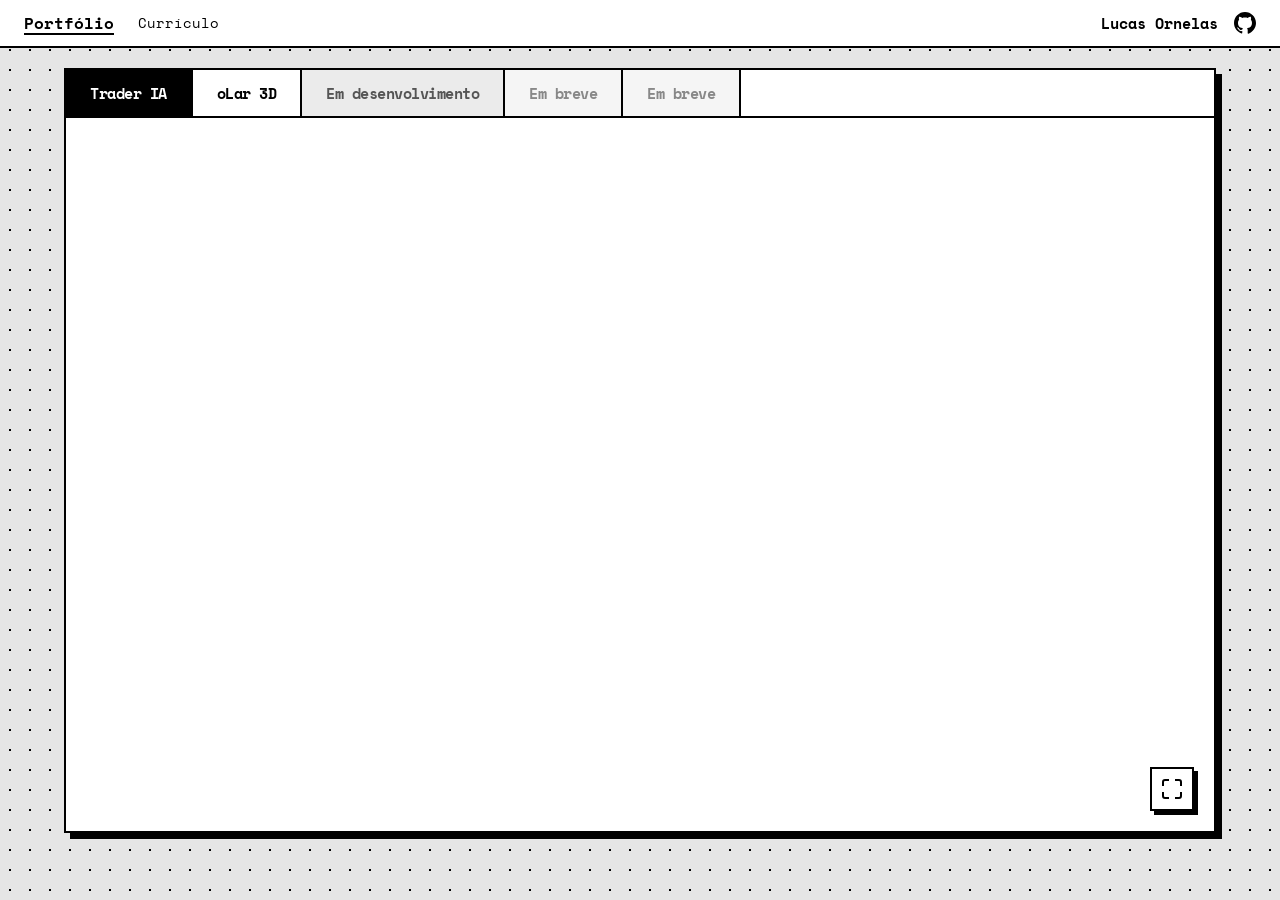
<file: index.html>
<!DOCTYPE html>
<html lang="pt-BR">

<head>
    <meta charset="UTF-8">
    <meta name="viewport" content="width=device-width, initial-scale=1.0">
    <title>Portfólio Visual</title>
    <meta name="description" content="Portfólio minimalista em formato de pasta do sistema.">
    <link rel="stylesheet" href="style.css">
    <!-- Google Fonts para tipografia mais refinada mantendo o estilo retrô -->
    <link rel="preconnect" href="https://fonts.googleapis.com">
    <link rel="preconnect" href="https://fonts.gstatic.com" crossorigin>
    <link
        href="https://fonts.googleapis.com/css2?family=Space+Mono:ital,wght@0,400;0,700;1,400&family=Inter:wght@400;600&display=swap"
        rel="stylesheet">
    <!-- Favicon minimalista (Pasta em SVG) inline para evitar 404 em produção -->
    <link rel="icon" type="image/svg+xml"
        href="data:image/svg+xml,<svg xmlns='http://www.w3.org/2000/svg' viewBox='0 0 24 24' fill='none' stroke='black' stroke-width='2' stroke-linecap='round' stroke-linejoin='round'><path d='M22 19a2 2 0 0 1-2 2H4a2 2 0 0 1-2-2V5a2 2 0 0 1 2-2h5l2 3h9a2 2 0 0 1 2 2z'></path></svg>">
</head>

<body>
    <!-- Barra Superior de Navegação -->
    <header class="top-nav">
        <div class="nav-left">
            <a href="index.html" class="nav-link active" aria-label="Página Atual">Portfólio</a>
            <a href="Curriculo 07_26.pdf" target="_blank" class="nav-link small"
                aria-label="Baixar ou Visualizar Currículo">Currículo</a>
        </div>
        <div class="nav-right">
            <a href="https://www.linkedin.com/in/o-lucas-ornelas/" target="_blank" class="nav-user"
                aria-label="LinkedIn de Lucas Ornelas">Lucas Ornelas</a>
            <a href="https://github.com/olucas-o/" target="_blank" class="nav-icon"
                aria-label="GitHub de Lucas Ornelas">
                <!-- Ícone silhueta/sombra do GitHub -->
                <svg viewBox="0 0 24 24" fill="currentColor">
                    <path
                        d="M12 0C5.374 0 0 5.373 0 12c0 5.302 3.438 9.8 8.205 11.385.6.113.82-.258.82-.577 0-.285-.01-1.04-.015-2.04-3.338.724-4.042-1.61-4.042-1.61C4.422 18.07 3.633 17.7 3.633 17.7c-1.087-.744.084-.729.084-.729 1.205.084 1.838 1.236 1.838 1.236 1.07 1.835 2.809 1.305 3.495.998.108-.776.417-1.305.76-1.605-2.665-.3-5.466-1.332-5.466-5.93 0-1.31.465-2.38 1.235-3.22-.135-.303-.54-1.523.105-3.176 0 0 1.005-.322 3.3 1.23.96-.267 1.98-.399 3-.405 1.02.006 2.04.138 3 .405 2.28-1.552 3.285-1.23 3.285-1.23.645 1.653.24 2.873.12 3.176.765.84 1.23 1.91 1.23 3.22 0 4.61-2.805 5.625-5.475 5.92.42.36.81 1.096.81 2.22 0 1.606-.015 2.896-.015 3.286 0 .315.21.69.825.57C20.565 21.795 24 17.298 24 12c0-6.627-5.373-12-12-12" />
                </svg>
            </a>
        </div>
    </header>

    <div class="window-container" id="window-container">
        <!-- Navegação / Abas dos Projetos -->
        <nav class="tabs-container" id="tabs-container" aria-label="Projetos">
            <!-- As abas serão injetadas dinamicamente via JavaScript -->
        </nav>

        <!-- Visualizador (Iframe) e Controles -->
        <main class="content-area">
            <iframe id="project-viewer" src="about:blank" frameborder="0"
                title="Visualizador do Projeto Selecionado"></iframe>

            <button id="fullscreen-btn" class="control-btn" aria-label="Alternar Tela Cheia" title="Tela Cheia">
                <svg id="fullscreen-icon" viewBox="0 0 24 24" fill="none" stroke="currentColor" stroke-width="2"
                    stroke-linecap="square" stroke-linejoin="miter">
                    <!-- Ícone de expandir padrão -->
                    <path
                        d="M8 3H5a2 2 0 0 0-2 2v3m18 0V5a2 2 0 0 0-2-2h-3m0 18h3a2 2 0 0 0 2-2v-3M3 16v3a2 2 0 0 0 2 2h3" />
                </svg>
            </button>
        </main>
    </div>

    <script src="script.js"></script>
</body>

</html>
</file>
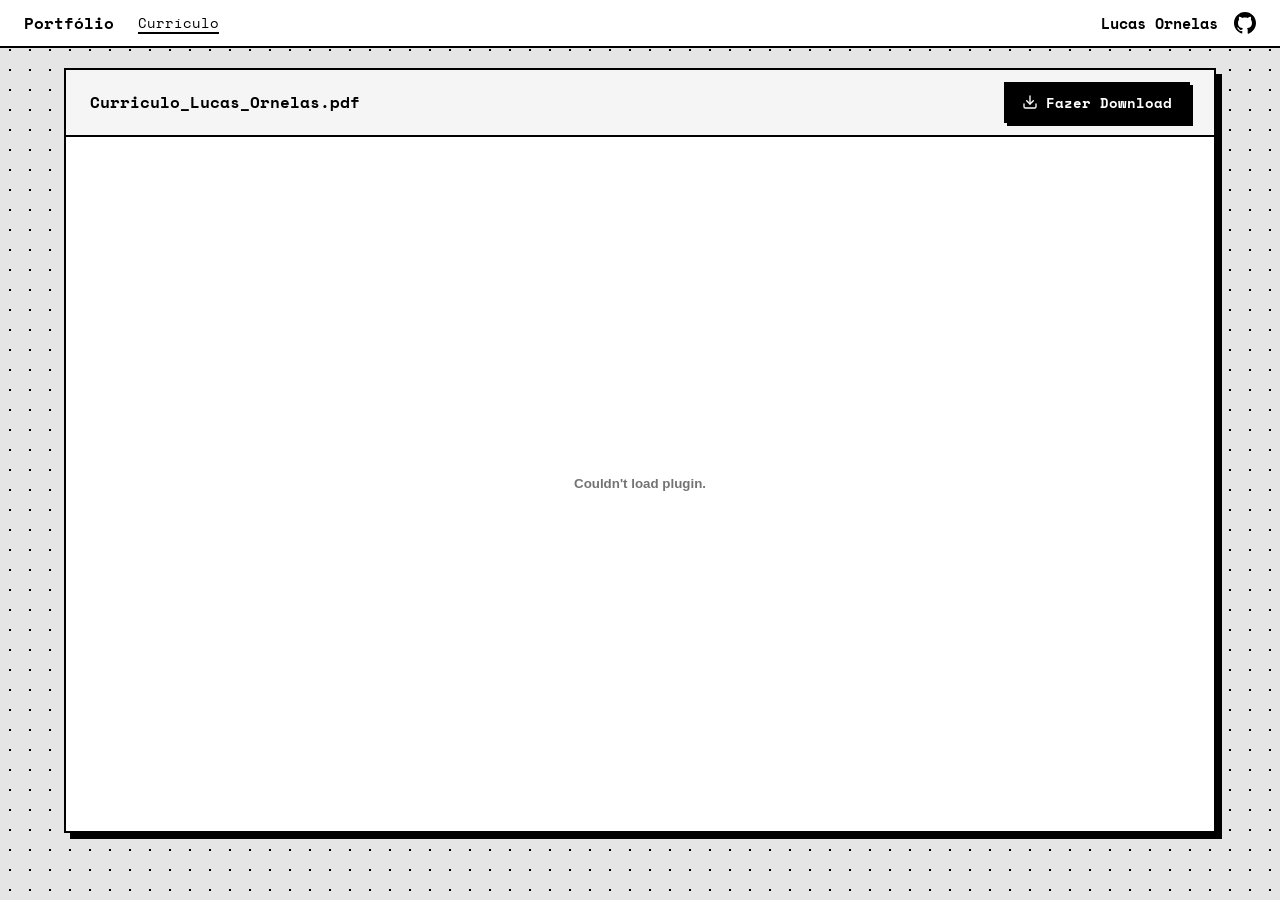
<file: curriculo.html>
<!DOCTYPE html>
<html lang="pt-BR">
<head>
    <meta charset="UTF-8">
    <meta name="viewport" content="width=device-width, initial-scale=1.0">
    <title>Currículo - Portfólio Visual</title>
    <meta name="description" content="Baixe ou visualize meu currículo em formato PDF.">
    <link rel="stylesheet" href="style.css">
    <!-- Google Fonts para tipografia mais refinada mantendo o estilo retrô -->
    <link rel="preconnect" href="https://fonts.googleapis.com">
    <link rel="preconnect" href="https://fonts.gstatic.com" crossorigin>
    <link href="https://fonts.googleapis.com/css2?family=Space+Mono:ital,wght@0,400;0,700;1,400&family=Inter:wght@400;600&display=swap" rel="stylesheet">
    <link rel="icon" type="image/svg+xml" href="data:image/svg+xml,<svg xmlns='http://www.w3.org/2000/svg' viewBox='0 0 24 24' fill='none' stroke='black' stroke-width='2' stroke-linecap='round' stroke-linejoin='round'><path d='M22 19a2 2 0 0 1-2 2H4a2 2 0 0 1-2-2V5a2 2 0 0 1 2-2h5l2 3h9a2 2 0 0 1 2 2z'></path></svg>">
    <style>
        /* Estilos Isolados do Visualizador de Currículo */
        .pdf-view-container {
            display: flex;
            flex-direction: column;
            width: 100%;
            height: 100%;
            background-color: var(--color-white);
        }
        .pdf-toolbar {
            display: flex;
            justify-content: space-between;
            align-items: center;
            padding: 12px 24px;
            border-bottom: var(--border-thickness) solid var(--color-black);
            background-color: #f5f5f5;
        }
        .pdf-title {
            font-family: 'Space Mono', monospace;
            font-weight: 700;
            font-size: 1rem;
            color: var(--color-black);
        }
        .download-btn {
            background-color: var(--color-black);
            color: var(--color-white);
            border: var(--border-thickness) solid var(--color-black);
            padding: 8px 16px;
            text-decoration: none;
            font-family: 'Space Mono', monospace;
            font-weight: 700;
            font-size: 0.9rem;
            cursor: pointer;
            transition: all 0.1s ease;
            box-shadow: 3px 3px 0px var(--color-black);
            display: flex;
            align-items: center;
            gap: 8px;
        }
        .download-btn:hover {
            opacity: 0.9;
        }
        .download-btn:active {
            transform: translate(2px, 2px);
            box-shadow: 1px 1px 0px var(--color-black);
        }
        .download-btn svg {
            width: 16px;
            height: 16px;
            fill: none;
            stroke: currentColor;
            stroke-width: 2;
        }
        .pdf-embed-area {
            flex: 1;
            padding: 0;
            overflow: hidden; /* Embed/Iframe will scroll if needed */
        }
        .pdf-embed {
            width: 100%;
            height: 100%;
            border: none;
            display: block;
        }
        
        @media (max-width: 768px) {
            .pdf-toolbar {
                flex-direction: column;
                gap: 12px;
                padding: 16px;
                text-align: center;
            }
        }
    </style>
</head>
<body>
    <!-- Barra Superior de Navegação -->
    <header class="top-nav">
        <div class="nav-left">
            <a href="index.html" class="nav-link" aria-label="Ir para Portfólio">Portfólio</a>
            <a href="curriculo.html" class="nav-link small active" aria-label="Página Atual: Currículo">Currículo</a>
        </div>
        <div class="nav-right">
            <a href="https://www.linkedin.com/in/lucas-ornelas-56302b27b/" target="_blank" class="nav-user" aria-label="LinkedIn de Lucas Ornelas">Lucas Ornelas</a>
            <a href="https://github.com/olucas-o/" target="_blank" class="nav-icon" aria-label="GitHub de Lucas Ornelas">
                <svg viewBox="0 0 24 24" fill="currentColor">
                    <path d="M12 0C5.374 0 0 5.373 0 12c0 5.302 3.438 9.8 8.205 11.385.6.113.82-.258.82-.577 0-.285-.01-1.04-.015-2.04-3.338.724-4.042-1.61-4.042-1.61C4.422 18.07 3.633 17.7 3.633 17.7c-1.087-.744.084-.729.084-.729 1.205.084 1.838 1.236 1.838 1.236 1.07 1.835 2.809 1.305 3.495.998.108-.776.417-1.305.76-1.605-2.665-.3-5.466-1.332-5.466-5.93 0-1.31.465-2.38 1.235-3.22-.135-.303-.54-1.523.105-3.176 0 0 1.005-.322 3.3 1.23.96-.267 1.98-.399 3-.405 1.02.006 2.04.138 3 .405 2.28-1.552 3.285-1.23 3.285-1.23.645 1.653.24 2.873.12 3.176.765.84 1.23 1.91 1.23 3.22 0 4.61-2.805 5.625-5.475 5.92.42.36.81 1.096.81 2.22 0 1.606-.015 2.896-.015 3.286 0 .315.21.69.825.57C20.565 21.795 24 17.298 24 12c0-6.627-5.373-12-12-12"/>
                </svg>
            </a>
        </div>
    </header>

    <div class="window-container" id="window-container">
        <div class="pdf-view-container">
            <div class="pdf-toolbar">
                <div class="pdf-title">Curriculo_Lucas_Ornelas.pdf</div>
                <a href="Curriculo 07_26.pdf" download="Lucas_Ornelas_Curriculo.pdf" class="download-btn" title="Baixar Arquivo PDF">
                    <svg viewBox="0 0 24 24" stroke-linecap="round" stroke-linejoin="round">
                        <path d="M21 15v4a2 2 0 0 1-2 2H5a2 2 0 0 1-2-2v-4"></path>
                        <polyline points="7 10 12 15 17 10"></polyline>
                        <line x1="12" y1="15" x2="12" y2="3"></line>
                    </svg>
                    Fazer Download
                </a>
            </div>
            <div class="pdf-embed-area">
                <embed src="Curriculo 07_26.pdf" type="application/pdf" class="pdf-embed" title="Visualizador do Currículo">
            </div>
        </div>
    </div>
</body>
</html>
</file>
<file: style.css>
/* =========================================================================
   Reset & Variáveis Globais (P&B minimalista / OS Retrô)
   ========================================================================= */
:root {
    --bg-desktop: #e5e5e5; /* Tom de cinza claro para o fundo "desktop" */
    --window-bg: #ffffff;
    --color-black: #000000;
    --color-white: #ffffff;
    --border-thickness: 2px;
    --shadow-offset: 6px;
}

* {
    box-sizing: border-box;
    margin: 0;
    padding: 0;
}

body {
    background-color: var(--bg-desktop);
    /* Um padrão pontilhado hiper-sutil para o "desktop" */
    background-image: radial-gradient(var(--color-black) 1px, transparent 1px);
    background-size: 20px 20px;
    background-position: 0 0;
    
    color: var(--color-black);
    font-family: 'Space Mono', 'Courier New', Courier, monospace;
    display: flex;
    justify-content: center;
    align-items: center;
    min-height: 100vh;
    overflow: hidden;
}

/* =========================================================================
   Navegação Superior (Barra estilo OS)
   ========================================================================= */
.top-nav {
    position: absolute;
    top: 0;
    left: 0;
    width: 100%;
    height: 48px;
    background-color: var(--window-bg);
    border-bottom: var(--border-thickness) solid var(--color-black);
    display: flex;
    justify-content: space-between;
    align-items: center;
    padding: 0 24px;
    z-index: 100;
}

.nav-left, .nav-right {
    display: flex;
    align-items: center;
    height: 100%;
}

.nav-left { gap: 24px; }
.nav-right { gap: 16px; }

.nav-link, .nav-user {
    text-decoration: none;
    color: var(--color-black);
    font-weight: 700;
    transition: color 0.2s, opacity 0.2s;
    display: flex;
    align-items: center;
}

.nav-link:hover, .nav-user:hover {
    opacity: 0.6;
}

.nav-link.active {
    text-decoration: underline;
    text-decoration-thickness: 2px;
    text-underline-offset: 4px;
}

.nav-link.small {
    font-size: 0.85rem;
    font-weight: 400;
}

.nav-link.small:hover {
    text-decoration: underline;
    text-decoration-thickness: 1px;
    text-underline-offset: 4px;
}

.nav-user {
    font-size: 0.95rem;
}

.nav-icon {
    display: flex;
    align-items: center;
    justify-content: center;
    text-decoration: none;
    color: var(--color-black);
    transition: transform 0.2s ease;
}

.nav-icon:hover {
    transform: scale(1.1);
}

.nav-icon svg {
    width: 22px;
    height: 22px;
    fill: var(--color-black);
}

/* =========================================================================
   Container Principal (A Pasta / Janela)
   ========================================================================= */
.window-container {
    width: 90vw;
    height: 85vh;
    max-width: 1200px;
    background-color: var(--window-bg);
    border: var(--border-thickness) solid var(--color-black);
    display: flex;
    flex-direction: column;
    /* Sombra sólida retrô */
    box-shadow: var(--shadow-offset) var(--shadow-offset) 0px var(--color-black);
    position: relative;
    transition: all 0.3s ease-in-out;
}

/* =========================================================================
   Navegação (Abas)
   ========================================================================= */
.tabs-container {
    display: flex;
    border-bottom: var(--border-thickness) solid var(--color-black);
    background-color: var(--window-bg);
    overflow-x: auto;
    /* Ocultar barra de rolagem (Chrome/Safari) */
    scrollbar-width: none; /* Firefox */
    -ms-overflow-style: none;  /* IE and Edge */
}

.tabs-container::-webkit-scrollbar {
    display: none;
}

.tab {
    padding: 12px 24px;
    cursor: pointer;
    border-right: var(--border-thickness) solid var(--color-black);
    background-color: var(--window-bg);
    color: var(--color-black);
    font-weight: 700;
    font-size: 0.95rem;
    white-space: nowrap;
    user-select: none;
    letter-spacing: -0.5px;
    transition: background-color 0.15s, color 0.15s;
    
    /* Um pequeno detalhe para parecer "aba recortada" */
    position: relative;
}

.tab:hover {
    background-color: #f0f0f0;
}

/* Estado Ativo: Fundo preto, texto branco */
.tab.active {
    background-color: var(--color-black);
    color: var(--color-white);
}

/* Estado Desabilitado / Inativo */
.tab.disabled {
    color: #888;
    background-color: #f5f5f5;
    cursor: not-allowed;
}

.tab.disabled:hover {
    background-color: #f5f5f5;
}

.tab.working {
    color: #555;
    background-color: #ebebeb;
    cursor: pointer; /* Pode clicar para ver a tela de placeholder */
}

.tab.working:hover {
    background-color: #e0e0e0;
}

/* =========================================================================
   Área de Conteúdo (Iframe)
   ========================================================================= */
.content-area {
    flex: 1;
    position: relative;
    display: flex;
    background-color: var(--color-white);
    /* Garantir que o iframe não vaze pelas bordas */
    overflow: hidden; 
}

#project-viewer {
    width: 100%;
    height: 100%;
    background-color: transparent;
    display: block;
}

/* =========================================================================
   Controles (Botão de Tela Cheia)
   ========================================================================= */
.control-btn {
    position: absolute;
    bottom: 20px;
    right: 20px;
    width: 44px;
    height: 44px;
    background-color: var(--window-bg);
    border: var(--border-thickness) solid var(--color-black);
    cursor: pointer;
    display: flex;
    justify-content: center;
    align-items: center;
    box-shadow: 4px 4px 0px var(--color-black);
    transition: transform 0.1s, box-shadow 0.1s;
    z-index: 10;
}

/* Efeito de clique retrô */
.control-btn:active {
    transform: translate(2px, 2px);
    box-shadow: 2px 2px 0px var(--color-black);
}

.control-btn svg {
    width: 24px;
    height: 24px;
}

/* =========================================================================
   Estado de Tela Cheia (Fullscreen API ativa)
   ========================================================================= */
/* Quando o container entra em fullscreen nativo, podemos querer ajustar algumas coisas */
.window-container:fullscreen {
    width: 100vw;
    height: 100vh;
    max-width: none;
    border: none;
    box-shadow: none;
    border-radius: 0;
}

/* Fallbacks para outros navegadores */
.window-container:-webkit-full-screen {
    width: 100vw;
    height: 100vh;
    max-width: none;
    border: none;
    box-shadow: none;
}
.window-container:-moz-full-screen {
    width: 100vw;
    height: 100vh;
    max-width: none;
    border: none;
    box-shadow: none;
}

/* =========================================================================
   Responsividade (Mobile)
   ========================================================================= */
@media (max-width: 768px) {
    .top-nav {
        padding: 0 16px;
    }
    .nav-left { gap: 16px; }
    .nav-link { font-size: 0.9rem; }
    .nav-link.small { font-size: 0.8rem; }
    .nav-user { font-size: 0.85rem; }
    .nav-icon svg { width: 18px; height: 18px; }

    .window-container {
        width: 95vw;
        height: 85vh;
        box-shadow: 4px 4px 0px var(--color-black);
        margin-top: 48px; /* Ajuste para não conflitar muito com a top bar em resoluções minúsculas */
    }
    
    .tab {
        padding: 12px 16px;
        font-size: 0.85rem;
    }
    
    .control-btn {
        bottom: 15px;
        right: 15px;
        width: 38px;
        height: 38px;
    }
    
    .control-btn svg {
        width: 20px;
        height: 20px;
    }
}
</file>
